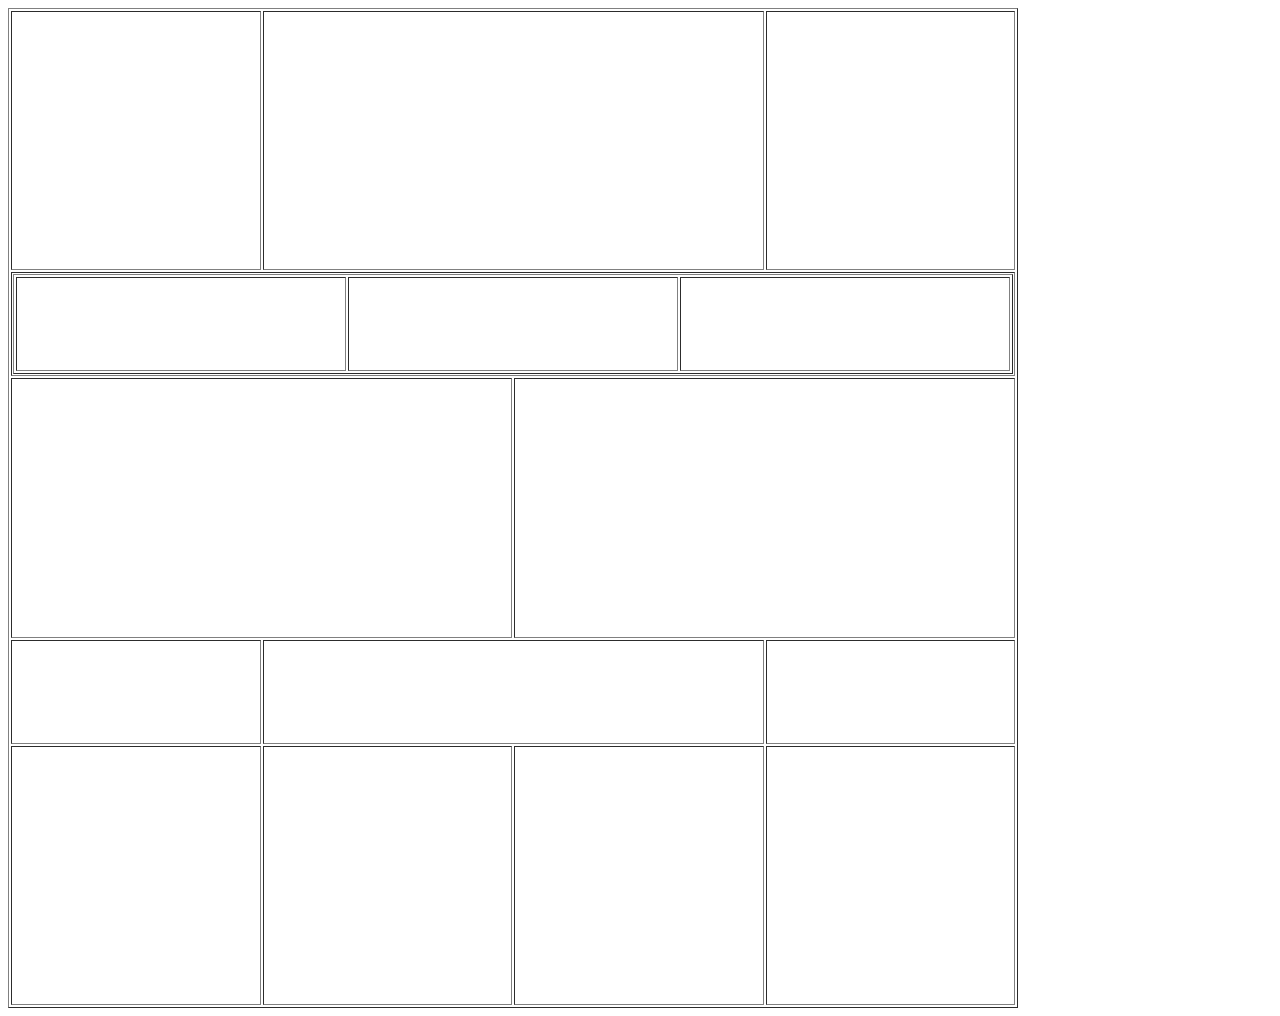
<file: Phpassign.html>
<!DOCTYPE html>
<html>
	<head>
		<title>Table Assignment</title>
		<meta charset="UTF-8">
	</head>

	<body>
		<table border=1 width="1000" height="1000">
			<tr>
				<td></td>
				<td colspan="2"></td>
				<td></td>
			</tr>

			<tr>
				<td colspan="4" height="100">
					<table border="1" width="1000" height="100">
						<tr>
							<td></td>
							<td></td>
							<td></td>
						</tr>
					</table>
				</td>
			</tr>

			<tr>
				<td colspan="2"></td>
				<td colspan="2"></td>
			</tr>

			<tr>
				<td height="100"></td>
				<td colspan="2"></td>
				<td></td>
			</tr>

			<tr>
				<td></td>
				<td></td>
				<td></td>
				<td></td>
			</tr>
		</table>
			
	</body>
</html>
</file>
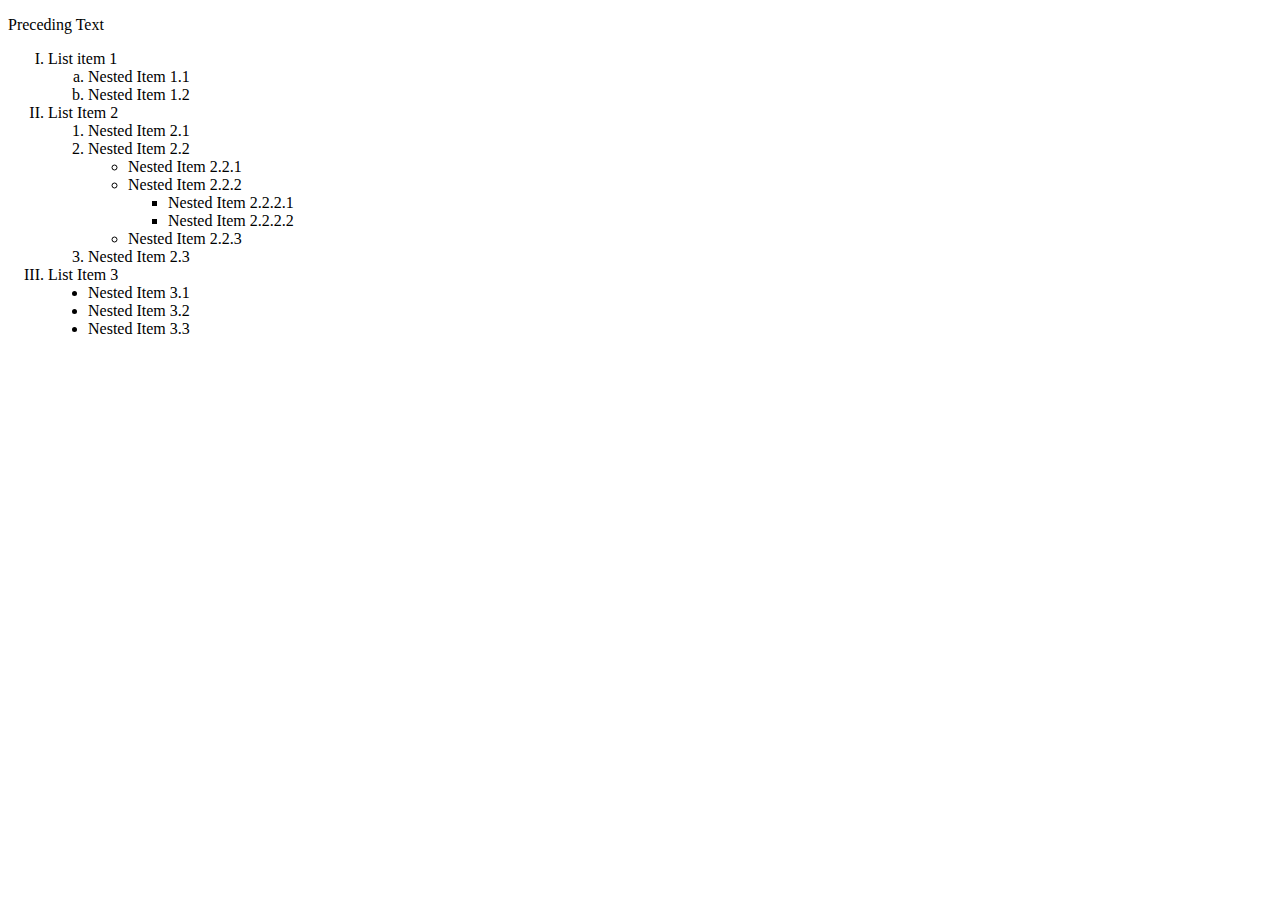
<file: Class 3/list.html>
<!DOCTYPE html>
<html>
<head>
	<title>List</title>
</head>
<body>
	<p>Preceding Text</p>

	<ol type="I">
		<li>List item 1
			<ol type="a">
				<li>Nested Item 1.1</li>
				<li>Nested Item 1.2</li>
			</ol>
		</li>

		<li>List Item 2
			<ol type="1">
				<li>Nested Item 2.1</li>
				<li>Nested Item 2.2</li>

				<ul style="list-style-type: circle;">
					<li>Nested Item 2.2.1</li>
					<li>Nested Item 2.2.2</li>
					<ul style="list-style-type: square;">
						<li>Nested Item 2.2.2.1</li>
						<li>Nested Item 2.2.2.2</li>
					</ul>
					<li>Nested Item 2.2.3</li>
				</ul>

				<li>Nested Item 2.3</li>
			</ol>
		</li>

		<li>List Item 3
			<ul style="list-style-type: disc;">
				<li>Nested Item 3.1</li>
				<li>Nested Item 3.2</li>
				<li>Nested Item 3.3</li>
			</ul>
		</li>
	</ol>
</body>
</html>
</file>
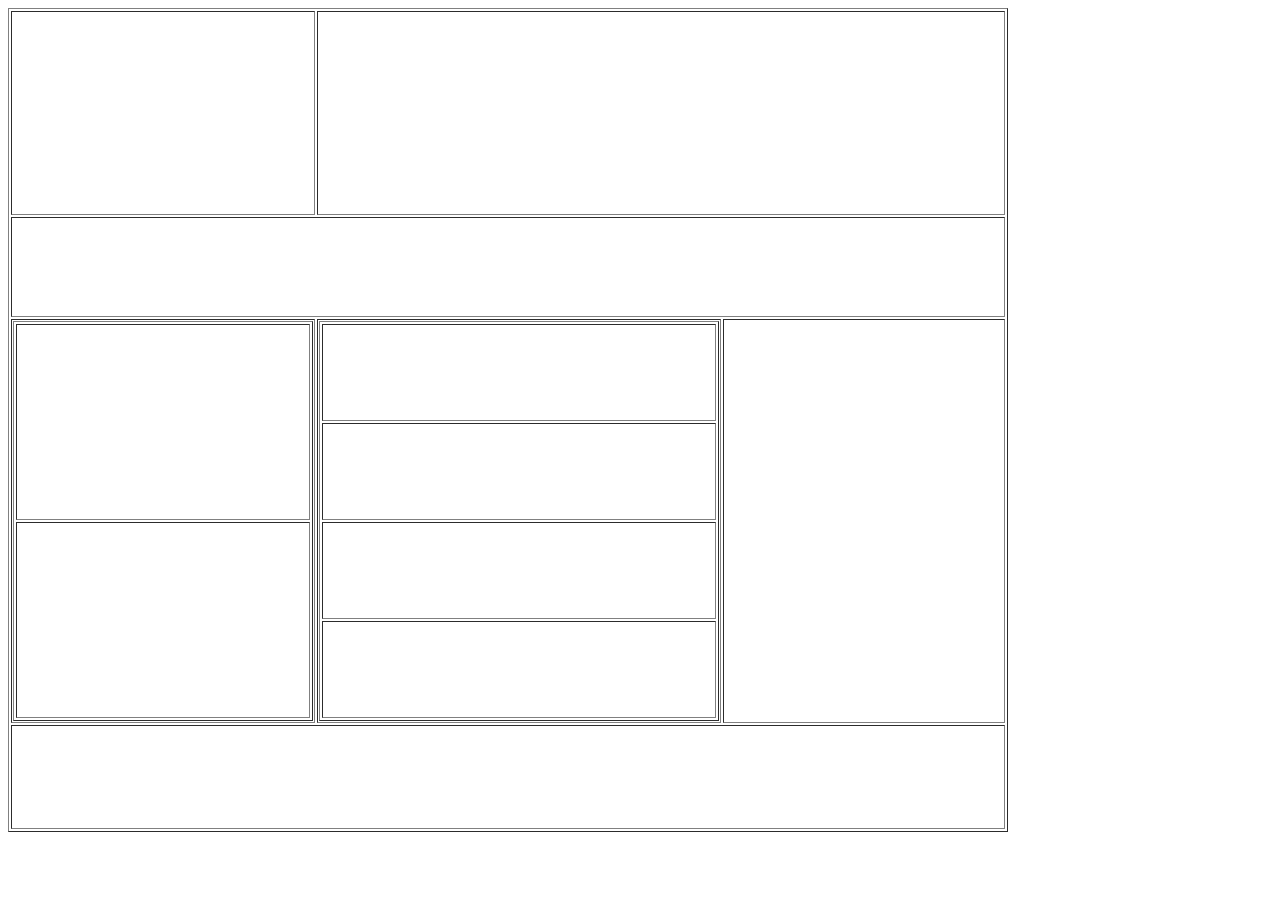
<file: Class 3/table.html>
<!DOCTYPE html>
<html>
<head>
	<title>Table</title>
</head>
<body>
	<table border="1" height="800" width="1000">
		<tr>
			<td height="200" width="300"></td>
			<td colspan="2"></td>
		</tr>

		<tr height="100">
			<td colspan="3"></td>
		</tr>

		<tr>
			<td height="400" width="300">
				<table border="1" height="400" width="300">
					<tr rowspan="2">
						<td></td>
					</tr>
					<tr rowspan="2">
						<td></td>
					</tr>
				</table>
			</td>
			<td>
				<table border="1" height="400" width="400">
					<tr>
						<td></td>
					</tr>
					<tr>
						<td></td>
					</tr>
					<tr>
						<td></td>
					</tr>
					<tr>
						<td></td>
					</tr>
					
				</table>
			</td>
			<td width="300"></td>
		</tr>

		<tr>
			<td colspan="3" height="100"></td>
		</tr>
	</table>
</body>
</html>
</file>
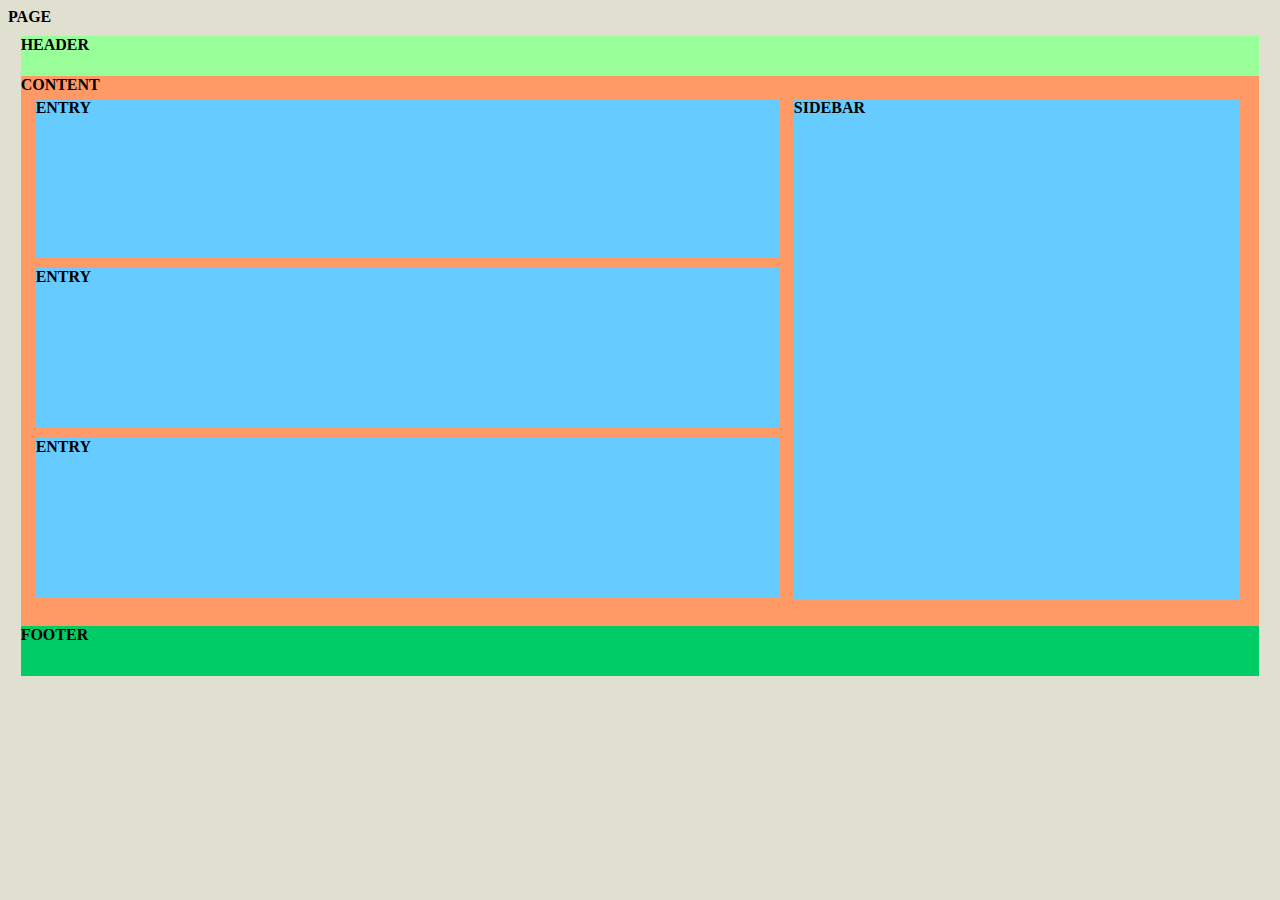
<file: Class 6/div.html>
<!DOCTYPE html>
<html>
<head>
	<title>Div</title>
	<link rel="stylesheet" type="text/css" href="style.css">
</head>
<body>
	<p><strong>PAGE</strong></p>
	<div class="wrapper">
		<div class="col-12 header">
			<strong>HEADER</strong>
		</div>
		<div class="col-12 content"><p><strong>CONTENT</strong></p>
			<div class="col-8 sidebar1">
				<div class="col-12 entry"><strong>ENTRY</strong></strong></div>
				<div class="col-12 entry1"><strong>ENTRY</strong></div>
				<div class="col-12 entry2"><strong>ENTRY</strong></div>
			</div>
			<div class="col-4 sidebar"><strong>SIDEBAR</strong></div>
		</div>

		<div class="col-12 footer"> 
			 <strong>FOOTER</strong>
		</div>
	</div>
</body>
</html>
</file>
<file: Class 6/style.css>
.col-1{width: 8.33%;}
.col-2{width: 16.66%;}
.col-3{
	width: 25%;
	
}
.col-4{width: 36%;}
.col-5{width: 41.66%;}
.col-6{width: 50%;}
.col-7{width: 58.33%;}
.col-8{width: 60%;}
.col-9{
	width: 75%;
	
}
.col-10{width: 83.33%;}
.col-11{width: 94%;}
.col-12{
	width: 100%;
	
}

[class*='col-']{
	float: left;
	box-sizing: border-box;
	
	
}
body{
	background-color: #e0e0d1;
}
p{
	margin-bottom: -20px;
	margin-top: 0px;
}
.wrapper{
	width: 98%;
	height: auto;
	margin: 30px auto ;
}
.header{
	height: 40px;
	background-color: #99FF99;
}

.content{
	height: 550px;
	background-color: #ff9966;
}
.entry{
	height: 159.33px;
	margin: 0px 0px 0px 0px;
	background-color: #66ccff;
}
.entry1{
	height: 159.33px;
	margin: 10px 0px 0px 0px;
	background-color: #66ccff;
}
.entry2{
	height: 159.33px;
	margin: 10px 0px 10px 0px;
	background-color: #66ccff;
}
.sidebar1{
	height: 500px;
	margin:25px 0px 0px 15px;
	
}
.sidebar{
	height: 500px;
	margin:25px 0px 0px 15px;
	background-color: #66ccff;
	
}
.footer{
	height: 50px;
	background-color: #00cc66;
}
</file>
